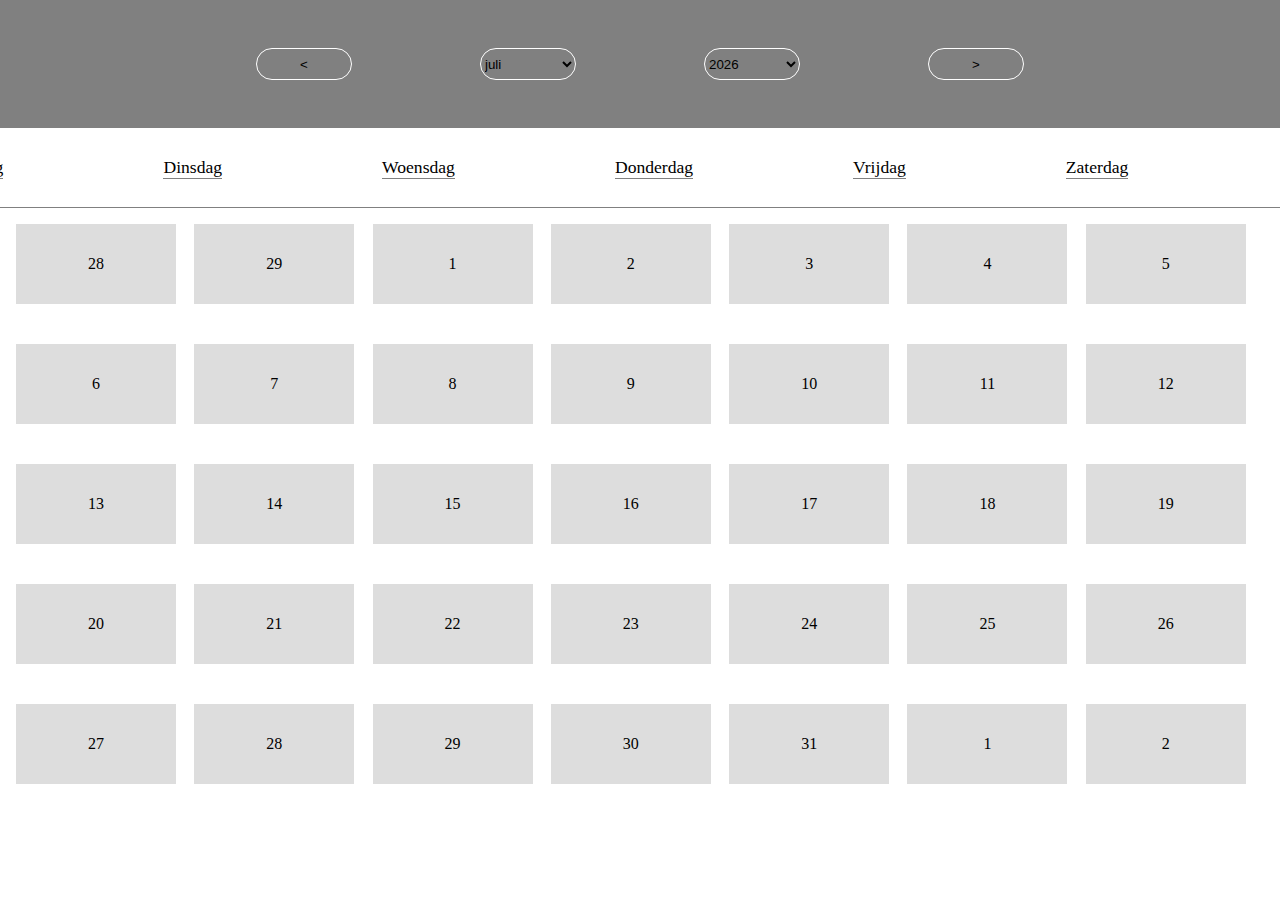
<file: Kalender/index.html>
<!DOCTYPE html>
<html lang="en">
<head>
    <meta charset="UTF-8">
    <meta name="viewport" content="width=device-width, initial-scale=1.0">
    <title>Document</title>
    <link rel="stylesheet" href="style.css">
    <script src="main.js" defer></script>
</head>
<body>
    <header>
        <div class="controls">
            <button id="prevMonthBtn">&lt;</button>
            <select id="monthSelect"></select>
            <select id="yearSelect"></select>
            <button id="nextMonthBtn">&gt;</button>
        </div>
    </header>
    <section class="weekdagen">
        <P class="dag">Maandag</P>
        <P class="dag">Dinsdag</P>
        <P class="dag">Woensdag</P>
        <P class="dag">Donderdag</P>
        <P class="dag">Vrijdag</P>
        <P class="dag">Zaterdag</P>
        <P class="dag">Zondag</P>
    </section>
    <section class="kalendergrafiek">
        <div class="grid-container" id="calendarGrid">
            
        </div>
    </section>
</body>
</html>
</file>
<file: Kalender/style.css>
*,
*::before,
*::after {
    padding: 0;
    margin: 0;
    box-sizing: border-box;
}

header{
    height:8rem;
    background:gray;
    width:100vw;
    display:flex;
    justify-content:center;
    align-items:center;
}

.weekdagen{
    width:100vw;
    height: 5rem;
    display:flex;
    justify-content:center;
    align-items:center;
    gap:10rem;
    border-bottom:0.1rem solid gray;
}

.dag{
    font-size:1.1rem;
    border-bottom:0.1rem solid gray;
}

.kalendergrafiek{
    margin:1rem;
    
}

.grid-container {
    display: grid;
    grid-template-columns: repeat(7, 1fr); 
    grid-template-rows: repeat(5, 7.5rem); 
    
}

.grid-item {
    background-color: #ddd;
    text-align: center;
    display:flex;
    justify-content:center;
    align-items:center;
    width:10rem;
    height:5rem;
}

.controls {
    display: flex;
    justify-content:center;
    gap:8rem;
    height:2rem;
}

.controls > button{
    width:6rem;
    background:gray;
    border-radius:1rem;
    border:0.1rem solid white;
}

.controls > select{
    display: flex;
    justify-content:center;
    align-items:center;
    height:2rem;
    background:gray;
    border-radius:1rem;
    border:0.1rem solid white;
    width:6rem;
}
</file>
